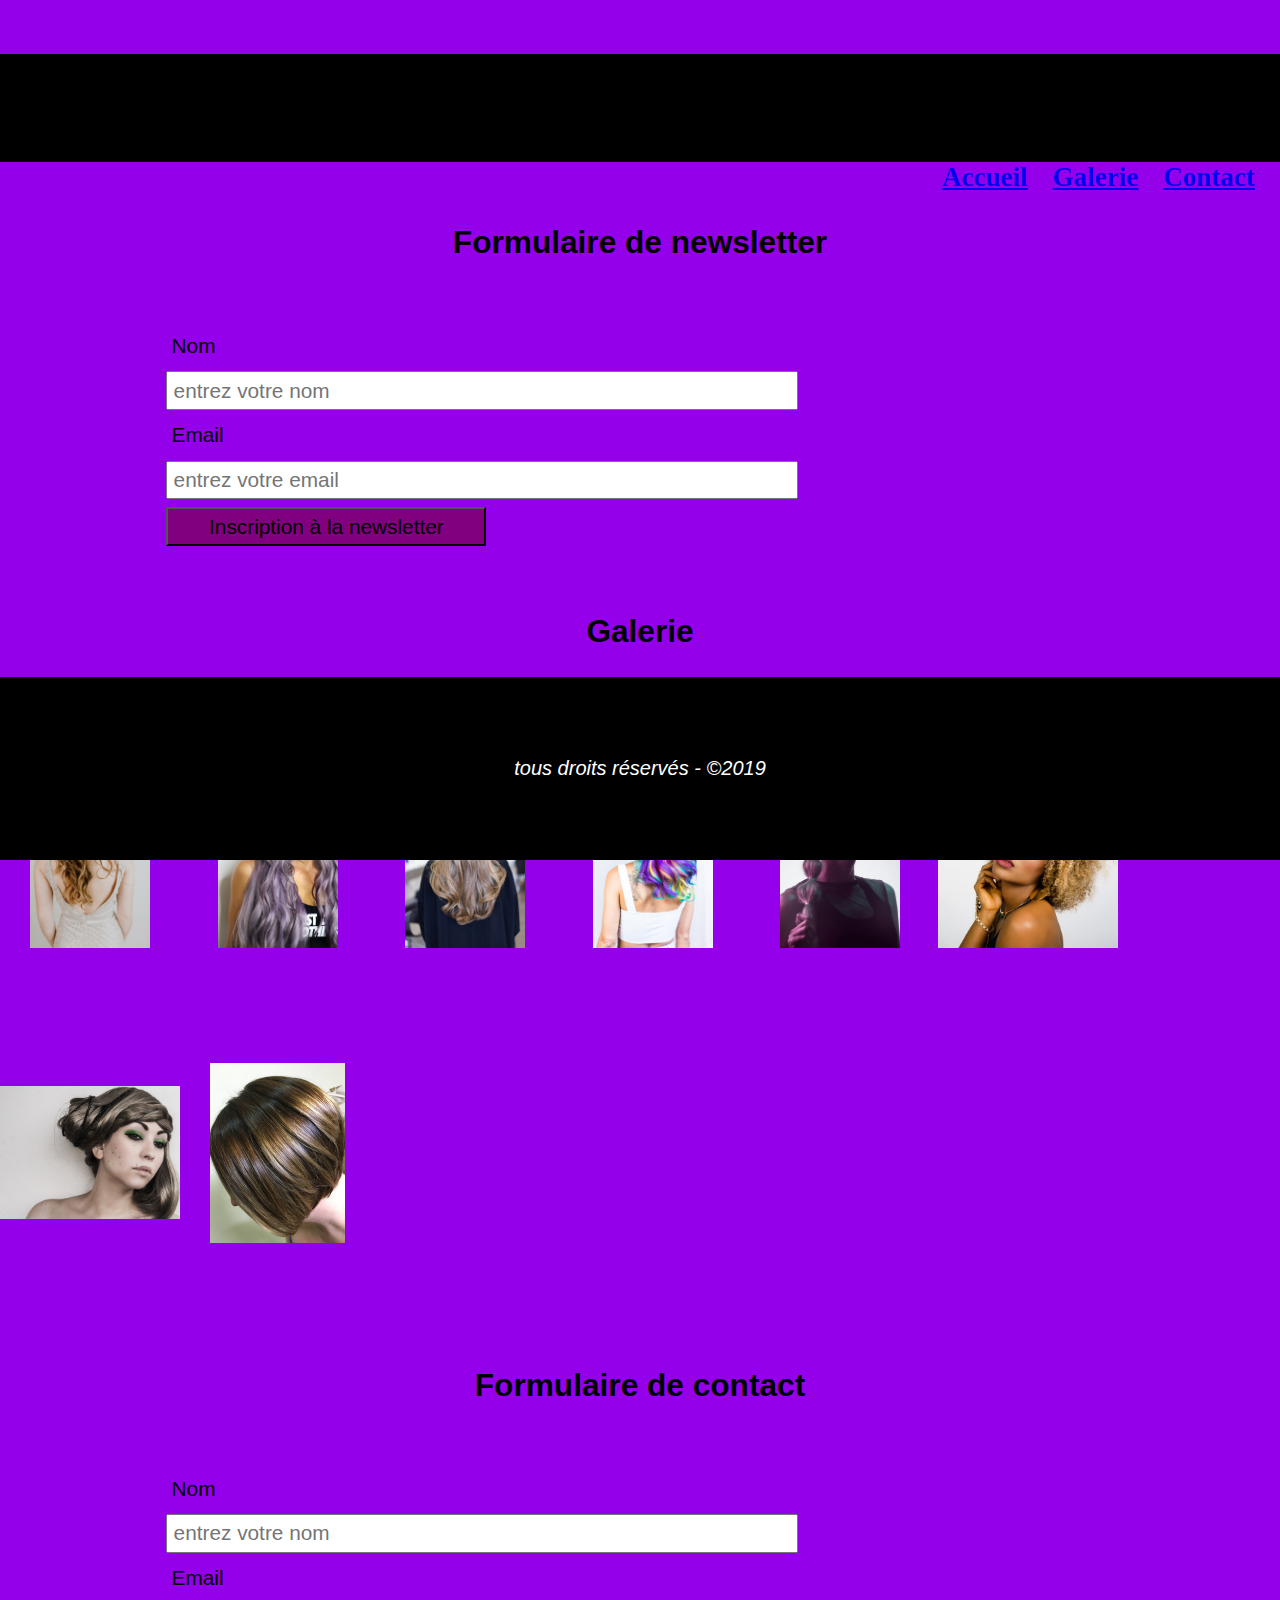
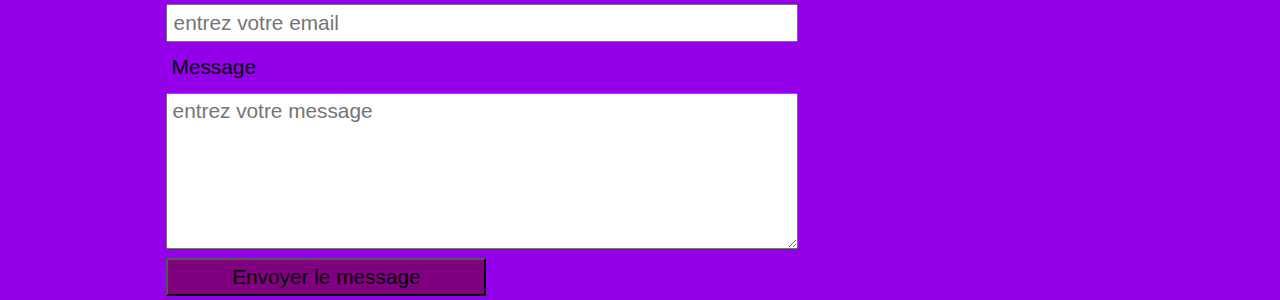
<file: index.html>
<!DOCTYPE html>
<html lang="en">
<head>
    <!-- obligatoire pour précisre le jeu de caractère -->
    <meta charset="UTF-8">
    <!-- obligatoire pour que la page soit responsive -->
    <meta name="viewport" content="width=device-width, initial-scale=1.0">
    <!-- EDGE VA BIENTOT MOURIR -->
    <meta http-equiv="X-UA-Compatible" content="ie=edge">
    <!-- très important pour le référencement -->
    <title>BM Coiffure</title>
    <link rel="stylesheet" href="style.css">
</head>
    <style>
/* ICI ON PEUT ECRIRE DU CODE CSS */
/* RESET CSS */
html, body {
    margin:0;
    padding:0;
    font-family: Arial, Helvetica, sans-serif;
    font-size:1.3em;
    background-color: #9400ea;
    color:#000000;
    width:100%;
    height:100%;
}
* {
    box-sizing: border-box;
    margin-block: 2em;
} 
h1 {
    text-align: center;
    color:#ffffff;
    margin-top:2rem;
}
h3 {
    text-align: center;
    text-decoration-color: #9400ea;
}
form {
    display: flex;
    flex-direction: column;
    width:50%;
    min-width:360px;
    flex-direction: row row-reverse;
    
}
form > * {
    font-size:1rem;
    padding:0.25rem;
    margin:0.2rem;
    font-family: Arial, Helvetica, sans-serif;
}
button {
    max-width:50%;
}
.container img {
    width:180px;
    height:180px;
    object-fit: contain;
}
.grande-image img {
    width:100%;
    height:400px;
    object-fit: cover;
} 
/*CODE POUR LIGHTBOX */
.grande-image {
    position:fixed;
    top:-2000px;
    left:0;
    background-color: rgba(0,0,0,0.5);
    width:100%;
    height:100%;
    padding:4rem;
    display:block;
    z-index:-1;
    opacity:0;
    transition:all 1s;
    width:100%;
    height:100%;
}
/* LA BALISE DOIT AVOIR LES 2 CLASSES POUR ETRE SELECTIONNEE */
.grande-image.montrer {
    display:block;
    opacity:1;
    z-index:99;
    width:100%;
    height:100%;
    left:0px;
    top:0;
}


nav li{
    display:inline;
    padding-right:25px;
    color:#FFFFFF;
    font-family: 'Comfortaa', cursive;
  
    }
  
  
nav{
   position: fixed;
  z-index: 99;
     top:0;
    width:100%;
    height:60px;
    font-weight: bold;
    color:#FFFFFF;
    background-color: #000000;
  }

  nav ul {
    list-style: none;
    display: flex;
    color:#FFFFFF;
    }

footer {
    background-color: #000000;
    color:white;
    padding-bottom: 2em;
}
    </style>
</head>
<body>
    <header>
        <h1>BM Coiffure</h1>


        <nav>
                <ul>
                    <li><a href="index.php">Accueil</a></li>
                    <li><a href="galerie.php">Galerie</a></li>
                    <li><a href="contact.php">Contact</a></li>
                </ul>
            </nav>
        
    </header>
    <main>
        <section>
            <h3>Formulaire de newsletter</h3>
            <form method="GET" action="url-traitement.php">
                <!-- formulaire newsletter -->
                <!-- nom et email du visiteur -->
                <label for="nom">Nom</label>
                <input type="text" placeholder="entrez votre nom" name="nom" required id="nom">
                <label for="email">Email</label>
                <input type="email" placeholder="entrez votre email" name="email" required id="email">
                <button type="submit">Inscription à la newsletter</button>
            </form>
        </section>
        <section>
            <h3>Galerie</h3>
            <div class="container">
                <img src="image/photo1.jpg" alt="photo1">
                <img src="image/photo2.jpg" alt="photo2">
                <img src="image/photo3.jpg" alt="photo3">
                <img src="image/photo4.jpg" alt="photo4">
                <img src="image/photo5.jpg" alt="photo5">
                <img src="image/photo6.jpeg" alt="photo6">
                <img src="image/photo7.jpg" alt="photo7">
                <img src="image/photo8.jpg" alt="photo8">
                

            </div>
            <div class="grande-image">
                    <img src="image/photo1.jpg" alt="photo1">
            </div>
        </section>
        <section>
            <h3>Formulaire de contact</h3>
            <form method="GET" action="url-traitement.php">
                    <!-- formulaire contact -->
                    <!-- nom, email et message du visiteur -->
                    <label for="contact-nom">Nom</label>
                    <input type="text" placeholder="entrez votre nom" name="nom" required id="contact-nom">
                    <label for="contact-email">Email</label>
                    <input type="email" placeholder="entrez votre email" name="email" required id="contact-email">
                    <label for="contact-message">Message</label>
                    <textarea name="contact-message" id="contact-message" placeholder="entrez votre message" cols="80" rows="6" required></textarea>
                    <button type="submit">Envoyer le message</button>
                </form>
            </section>
    </main>
    <footer>
        <p>tous droits réservés - &copy;2019</p>
    </footer>
    <script>
/* ICI ON ECRIT DU CODE JS */
/*
QUAND ON CLIQUE SUR UNE PHOTO MINIATURE
ON VEUT QUE L'IMAGE EN GRAND CHANGE POUR LA PHOTO CLIQUEE
ETAPE1: IL FAUT SELECTIONNER TOUTES LES PHOTOS MINIATURES
ETAPE2: IL FAUT AJOUTER UN EVENT LISTENER SUR CHAQUE MINIATURE
*/
/* objet.methode(param1, param2) */        
var listePhoto = document.querySelectorAll(".container img");
listePhoto.forEach((image) => {
    // pour chaque image
    image.addEventListener("click", function () {
        // IL FAUT SELECTIONNER LA PHOTO EN GRAND
        var photoGrand = document.querySelector(".grande-image img");
        // CHANGER L'ATTRIBUT src POUR CHANGER L'IMAGE AFFICHEE
        // this EST UNE VARIABLE QUI CONTIENT LA BALISE SUR LAQUELLE LE VISITEUR A CLIQUE
        photoGrand.src = this.src;
        // DEBUG
        console.log(this);
        // IL FAUT AFFICHER LA LIGHTBOX
        var lightBox = document.querySelector(".grande-image");
        // IL FAUT CHANGER LE display A block
        // lightBox.style.display = 'block';
        // IL FAUT AJOUTER LA CLASSE montrer A LA BALISE
        lightBox.classList.add('montrer');
    });
});
// IL FAUT POUVOIR CACHER LA LIGHTBOX SI ON CLIQUE DESSUS
var lightBox = document.querySelector(".grande-image");
lightBox.addEventListener('click', function() {
    // IL FAUT CACHER LA LIGHTBOX
    lightBox.classList.remove('montrer');
});
    </script>
</body>
</html>
</file>
<file: style.css>
/* ICI ON PEUT ECRIRE DU CODE CSS */
/* RESET CSS */
html, body {
    margin:0;
    padding:0;
    font-family: Arial, Helvetica, sans-serif;
    font-size:1.3em;
    background-color: rgba(240, 206, 224, 0.986);
    color:#000000;
    width:100%;
    height:100%;

}
* {
    box-sizing: border-box;

} 
h1 {
    text-align: center;
    color:#ffffff;
    margin-top:4rem;
    margin-block-start: 2em;
}
h3 {
    text-align: center;
    text-decoration-color: #9400ea;
}
form {
    display: flex;
    flex-direction: column;
    width:50%;
    min-width:360px;
    margin-left: 6em;
    
}
form > * {
    font-size:1rem;
    padding:0.25rem;
    margin:0.2rem;
    font-family: Arial, Helvetica, sans-serif;
   
  
 
   
    
}
button {
    max-width:50%;
    background-color:purple;
   
}
.container img {
    width:180px;
    height:180px;
    object-fit: cover;

}
.grande-image img {
    width:100%;
    height:400px;
    object-fit: contain;
} 
/*CODE POUR LIGHTBOX */
.grande-image {
    position:fixed;
    top:-2000px;
    left:0;
    background-color: rgba(0,0,0,0.5);
    width:100%;
    height:100%;
    padding:4rem;
    display:block;
    z-index:-1;
    opacity:0;
    transition:all 1s;
    width:100%;
    height:100%;
}
/* LA BALISE DOIT AVOIR LES 2 CLASSES POUR ETRE SELECTIONNEE */
.grande-image.montrer {
    display:block;
    opacity:1;
    z-index:99;
    width:100%;
    height:100%;
    left:0px;
    top:0;
}


nav li{
    display:inline;
    padding-right:25px;
    color:#FFFFFF;
    font-family: 'Comfortaa', cursive;
  
    }
  
  
nav{
   position: fixed;
  z-index: 99;
     top:0;
    width:100%;
    height:90px;
    font-weight: bold;
    color:#FFFFFF;
    background-color: #000000;
    padding-bottom:4em;
  }
  nav ul {
    list-style: none;
    float:right;
    color:#FFFFFF;
    }

footer {
    background-color: #000000;
    color:white;
    padding-top: 2em;
    bottom:0;
    position: fixed;
    width:100%;
    font-size: 20px;
    text-align: center;
    font-style: italic;

 

}
</file>
